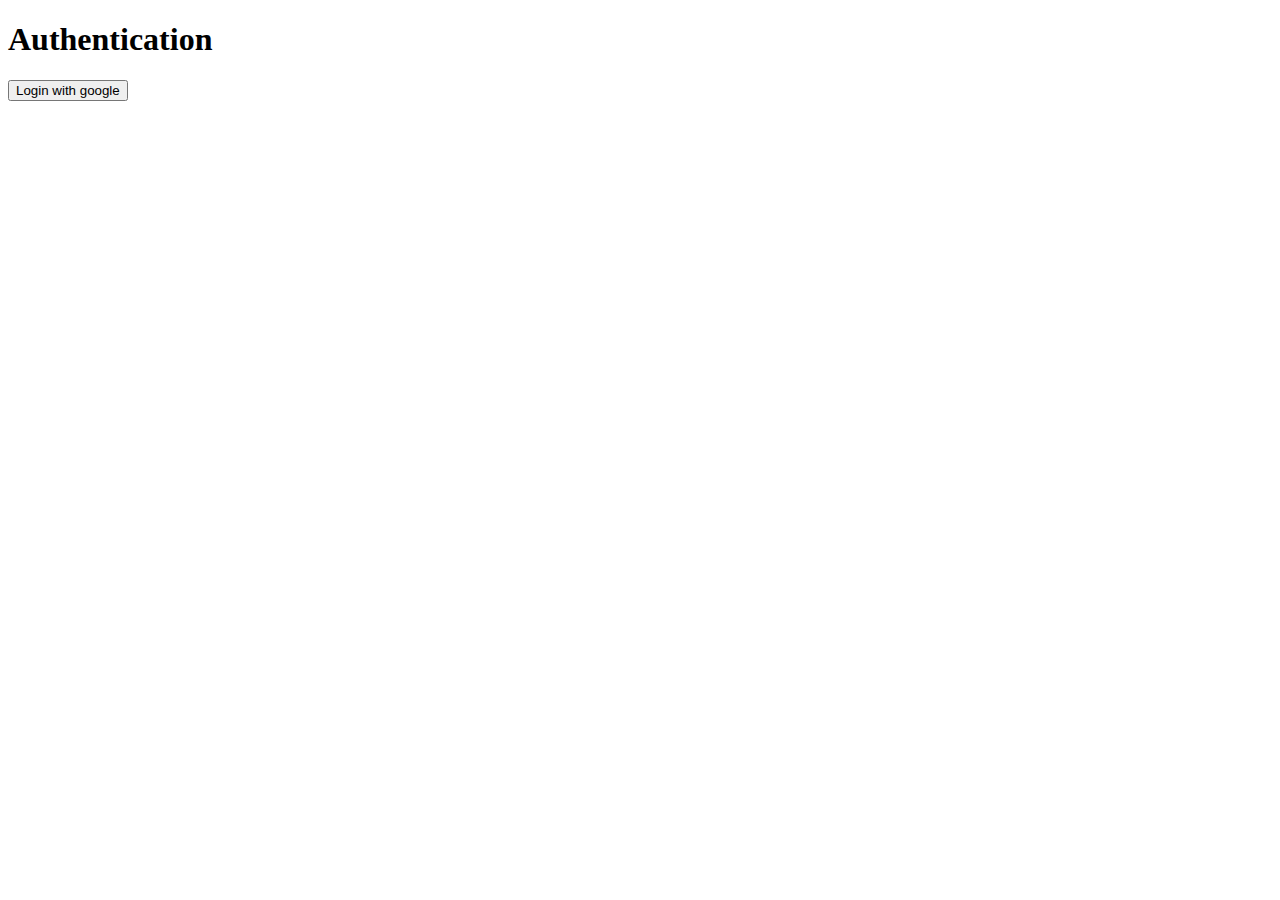
<file: index.html>
<!DOCTYPE html>
<html lang="en">
  <head>
    <meta charset="UTF-8" />
    <meta name="viewport" content="width=device-width, initial-scale=1.0" />
    <link rel="stylesheet" href="./style.css" />
    <title>Classwin live stream</title>
  </head>
  <body>
    <div class="wrapper">
      <div>
        <h1 class="header">Instructor</h1>
        <!-- boradcast -->
        <section class="container">
          <h1>1. Broadcast</h1>
          <hr />
          <section>
            <h3>List</h3>
            <button onclick="listBroadCast('upcoming')">list upcoming</button>
            <button onclick="listBroadCast('active')">list active</button>
            <button onclick="listBroadCast('completed')">list completed</button>
          </section>
          <section>
            <h3>Create</h3>
            <form>
              <div>
                <label for="titleBroadcast">Title:</label>
                <br />
                <input
                  id="titleBroadcast"
                  name="titleBroadcast"
                  type="text"
                  value=""
                />
              </div>
              <div>
                <label for="descriptionBroadcast">Description:</label>
                <br />
                <textarea
                  name="descriptionBroadcast"
                  id="descriptionBroadcast"
                  cols="30"
                  rows="10"
                ></textarea>
              </div>
              <label for="privacyStatusBroadcast">Privacy:</label>
              <br />
              <select name="privacyStatusBroadcast" id="privacyStatusBroadcast">
                <option value="public">Public ทุกคนสามารถเห็นได้</option>
                <option value="private"
                  >Private คุณเท่านั้นสามารถเห็นได้</option
                >
                <option value="unlisted"
                  >Unpublic ทุกคนที่มี link สามารถเห็นได้</option
                >
              </select>
              <div>
                <label for="scheduledStartTimeBroadcast"
                  >ScheduledStartTime:</label
                >
                <br />
                <input
                  type="datetime-local"
                  name="scheduledStartTimeBroadcast"
                  id="scheduledStartTimeBroadcast"
                />
              </div>
              <div>
                <label for="scheduledEndTimeBroadcast">ScheduledEndTime:</label>
                <br />
                <input
                  type="datetime-local"
                  name="scheduledEndTimeBroadcast"
                  id="scheduledEndTimeBroadcast"
                />
              </div>
              <!-- <div>
                <label for="actualStartTime">ActualStartTime:</label>
                <br />
                <input
                  type="datetime-local"
                  name="actualStartTime"
                  id="actualStartTime"
                />
              </div>
              <div>
                <label for="actualEndTime">ActualEndTime:</label>
                <br />
                <input
                  type="datetime-local"
                  name="actualEndTime"
                  id="actualEndTime"
                />
              </div> -->
            </form>
          </section>
        </section>
        <br />
        <br />
        <!-- stream -->
        <section class="container">
          <h1>2. Stream</h1>
          <hr />
          <section>
            <h3>List</h3>
            <button onclick="listStream('all')">list all</button>
            <br />
            <br />
            <input type="text" name="streamId" id="streamId" />
            <button onclick="listStream('byId')">list by id</button>
          </section>
          <section>
            <h3>Create</h3>
            <div>
              <label for="titleStream">Title:</label>
              <br />
              <input type="text" name="titleStream" id="titleStream" />
            </div>
            <div>
              <label for="descriptionStream">Description:</label>
              <br />
              <textarea
                name="descriptionStream"
                id="descriptionStream"
                cols="30"
                rows="10"
              ></textarea>
            </div>
            <div>
              <label for="resolutionStream">Resolution:</label>
              <br />
              <select name="resolutionStream" id="resolutionStream">
                <option value="variable">auto</option>
                <option value="480p">480p</option>
                <option value="720p">720p</option>
                <option value="1080p">1080p</option>
                <option value="1440p">1440p</option>
                <option value="2160p">2160p</option>
              </select>
            </div>
            <div>
              <label for="frameRateStream">FrameRate:</label>
              <br />
              <select name="frameRateStream" id="frameRateStream">
                <option value="variable">auto</option>
                <option value="30fps">30fps</option>
                <option value="60fps">60fps</option>
              </select>
            </div>
          </section>
        </section>
        <br />
        <button type="button" onclick="create()">create</button>
        <br />
        <br />
        <div id="info" class="info"></div>
      </div>
      <div>
        <h1 class="header">Learner</h1>
        <div class="container">
          <section id="videoLive"></section>
        </div>
      </div>
    </div>

    <script src="./app.js"></script>
  </body>
</html>
</file>
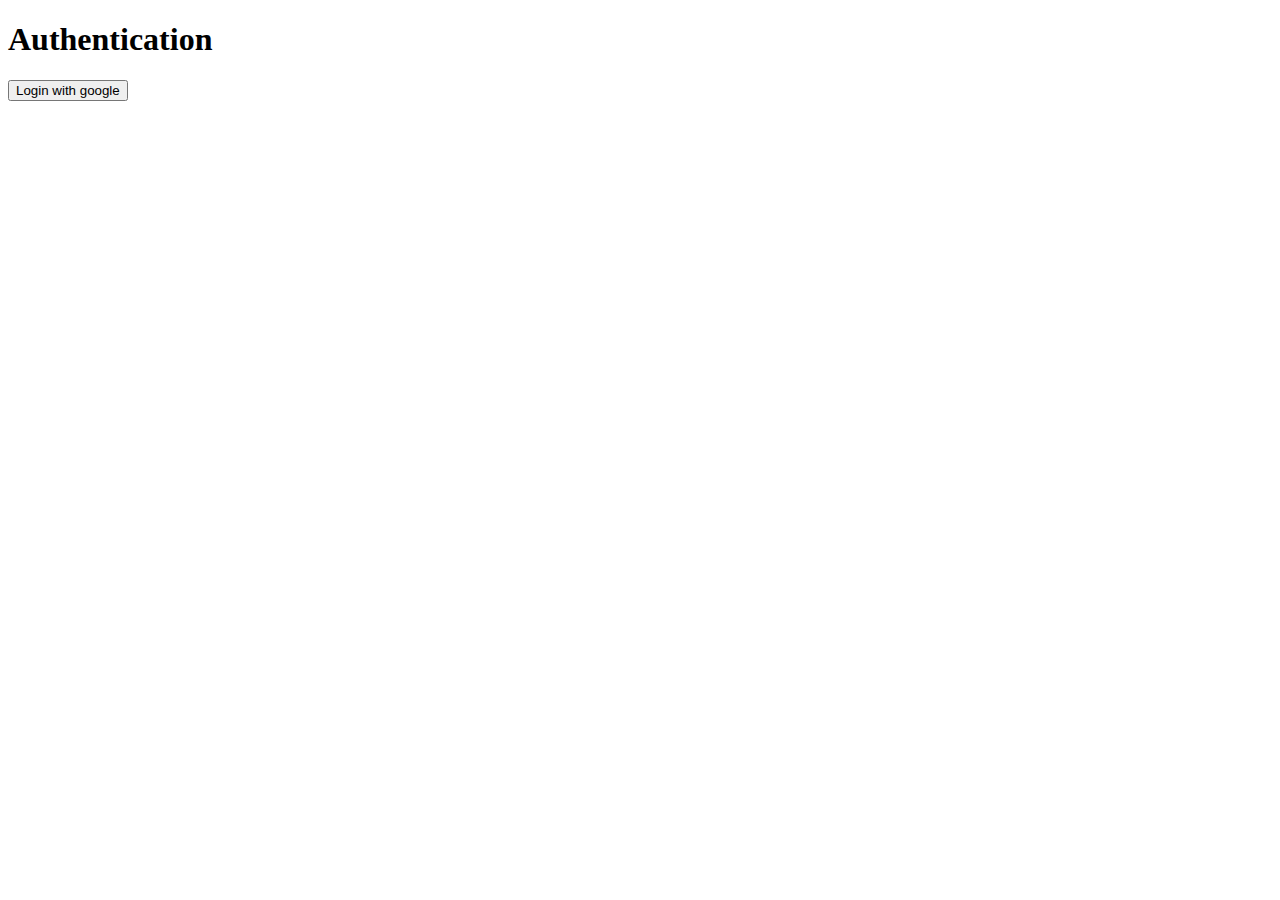
<file: login.html>
<!DOCTYPE html>
<html lang="en">
  <head>
    <meta charset="UTF-8" />
    <meta name="viewport" content="width=device-width, initial-scale=1.0" />
    <title>login</title>
  </head>
  <body>
    <h1>Authentication</h1>
    <button onclick="login()">Login with google</button>

    <script>
      async function login() {
        try {
          window.location.href = `https://accounts.google.com/o/oauth2/auth?client_id=468852174650-ggnokgn4bn6hlu4vdurhvldr1icqdar0.apps.googleusercontent.com&redirect_uri=http%3A%2F%2Flocalhost%3A5000%2Fcallback.html&scope=https://www.googleapis.com/auth/youtube&response_type=token `;
        } catch (error) {
          console.error(error);
        }
      }
    </script>
  </body>
</html>
</file>
<file: style.css>
.container {
  border: 1px solid #333;
  border-radius: 10px;
  padding: 10px;
}

.wrapper {
  display: grid;
  grid-template-columns: repeat(2, 50%);
  gap: 10px;
}

.header {
  text-align: center;
}

.info {
  background-color: #d2d2d2;
  padding: 10px;
  color: green;
  border-radius: 3px;
}
</file>
